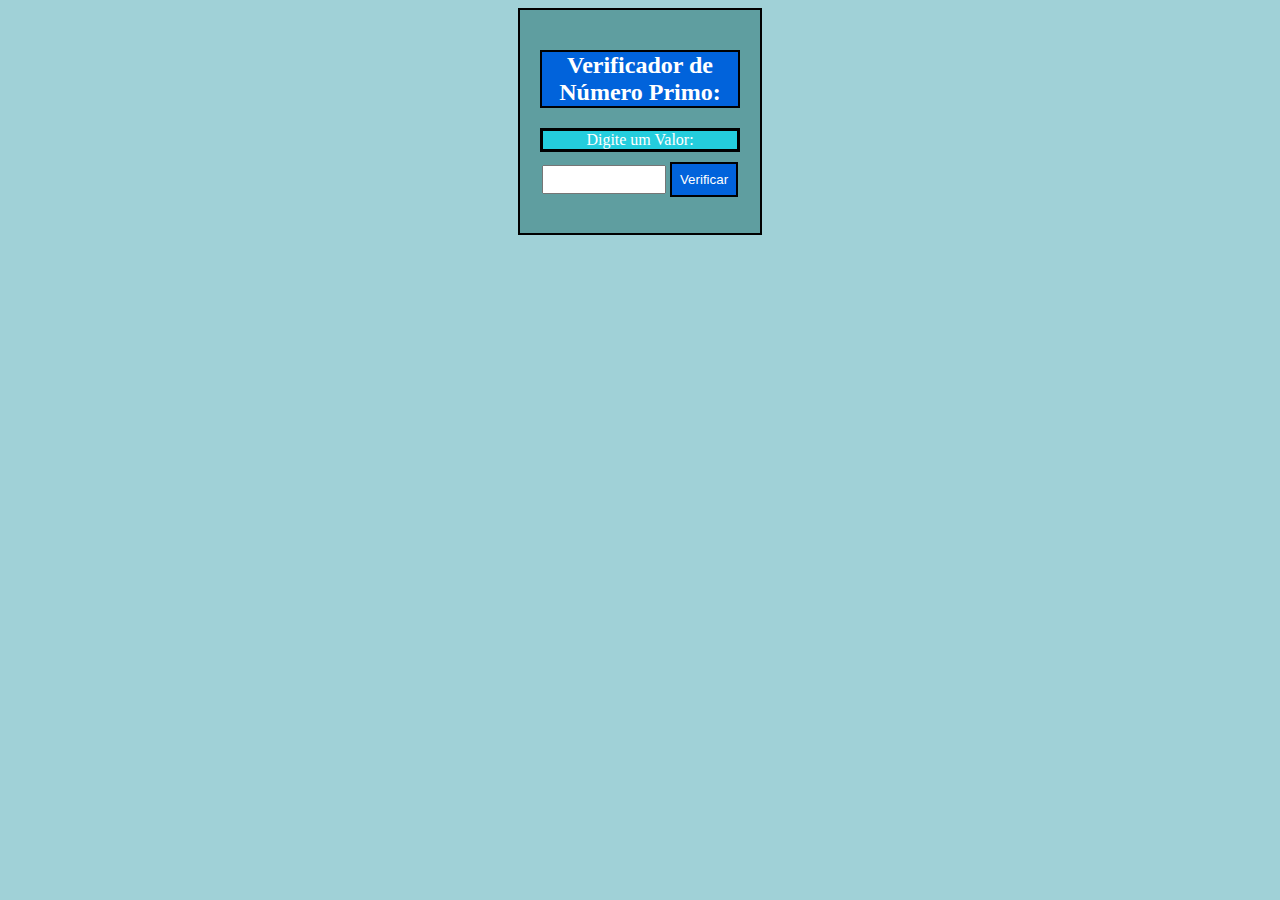
<file: prova otavio lube/extra verificador de número primo/index.html>
<!DOCTYPE html>
<html lang="en">
<head>
    <meta charset="UTF-8">
    <meta http-equiv="X-UA-Compatible" content="IE=edge">
    <meta name="viewport" content="width=device-width, initial-scale=1.0">
    <title>Verificador de Números Primos</title>
    <link rel="stylesheet" href="index.css">
    
</head>
<body>
    <div class="container">
        <h2>Verificador de Número Primo:</h2>
        
        <label for="numeroInput">Digite um Valor:</label>
        <input type="number" id="numeroInput">
        
        <button onclick="verificarPrimo()">Verificar</button>
        
        <p id="resultado"></p>
    </div>
</body>

<script>
    function verificarPrimo() {
        // Obter o número digitado pelo usuário
        var numero = document.getElementById("numeroInput").value;
        
        // Variável para armazenar se o número é primo
        var ehPrimo = true;
        
        // Verificar se o número é menor que 2 (números menores que 2 não são primos)
        if (numero < 2) {
            ehPrimo = false;
        } else {
            // Verificar se o número é divisível por algum número entre 2 e a sua raiz quadrada
            for (var i = 2; i <= Math.sqrt(numero); i++) {
                if (numero % i === 0) {
                    // Se for divisível, o número não é primo
                    ehPrimo = false;
                    break;
                }
            }
        }
        
        // Elemento HTML para exibir o resultado
        var resultadoElemento = document.getElementById("resultado");
        
        // Exibir o resultado de acordo com se o número é primo ou não
        if (ehPrimo) {
            resultadoElemento.textContent = numero + " é um número primo.";
        } else {
            resultadoElemento.textContent = numero + " não é um número primo.";
        }
    }
</script>
</html>
</file>
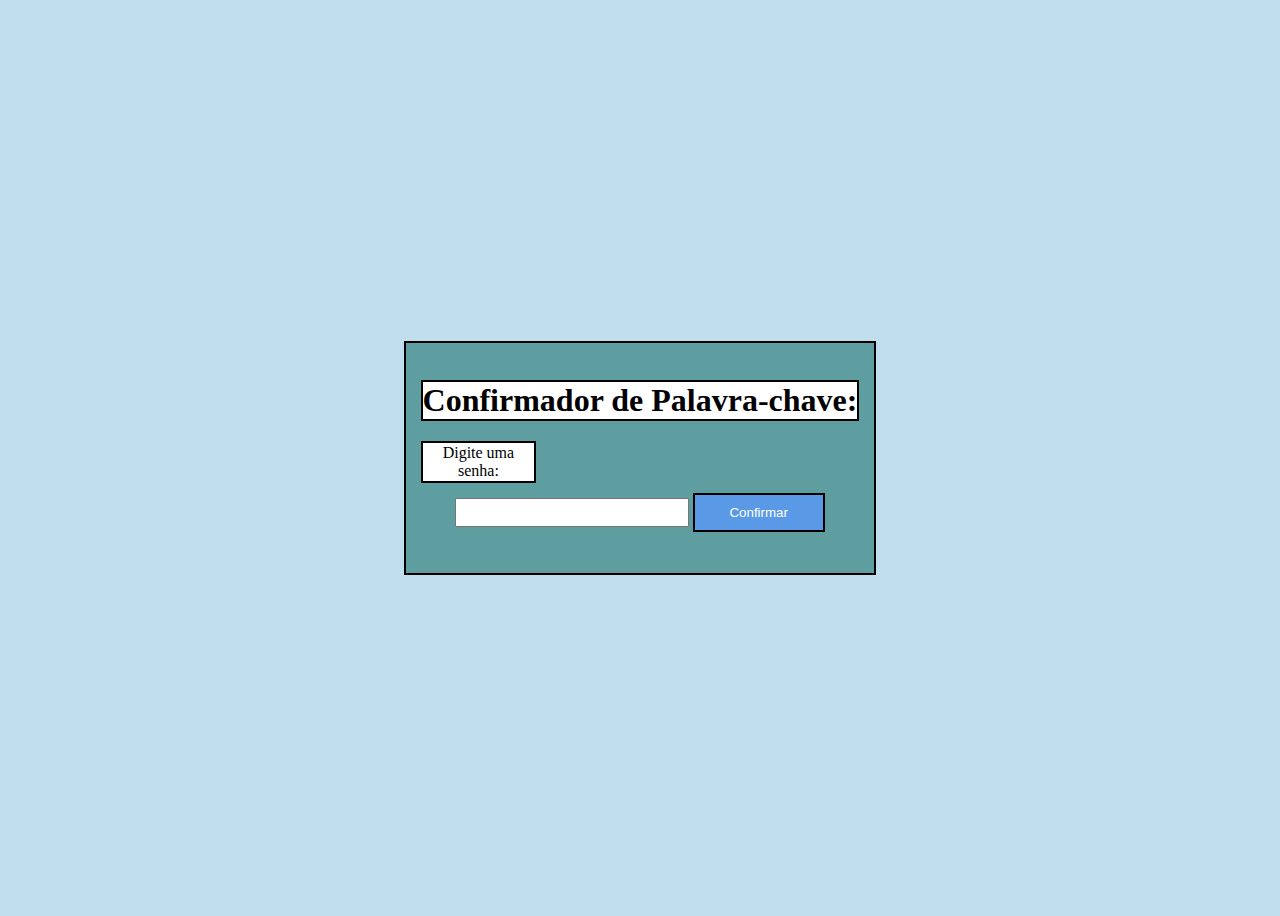
<file: prova otavio lube/validar senha/index.html>
<!DOCTYPE html>
<html lang="en">
<head>
    <meta charset="UTF-8">
    <meta http-equiv="X-UA-Compatible" content="IE=edge">
    <meta name="viewport" content="width=device-width, initial-scale=1.0">
    <title>Validador de Senha</title>
    <link rel="stylesheet" href="index.css">
</head>
<body>
    <div class="container">
        <!--Título principal -->
        <h1>Confirmador de Palavra-chave:</h1>
        
        <!-- aba para digitar a senha -->
        <label for="senhaInput">Digite uma senha:</label>
        <input type="password" id="senhaInput">
        
        <!-- Botão para  validar -->
        <button onclick="validarSenha()">Confirmar</button>
        
        <!-- exibição da validação -->
        <p id="resultado"></p>
    </div>

    <!-- Script para a  senha -->
    <script>
        function validarSenha() {
            // Senha digitada pelo cliente
            var senha = document.getElementById("senhaInput").value;
    
            // Verificação dos critérios pedidos
            var temTamanhoMinimo = senha.length >= 8;
            var temLetraMaiuscula = /[A-Z]/.test(senha);
            var temLetraMinuscula = /[a-z]/.test(senha);
            var temNumero = /\d/.test(senha);
    
            //  exibir o resultado
            var resultadoElemento = document.getElementById("resultado");
    
            // Resultado da validação
            if (temTamanhoMinimo && temLetraMaiuscula && temLetraMinuscula && temNumero) {
                resultadoElemento.textContent = "Senha válida";
            } else {
                resultadoElemento.textContent = "Senha inválida";
            }
        }
    </script>
    
</body>
</html>
</file>
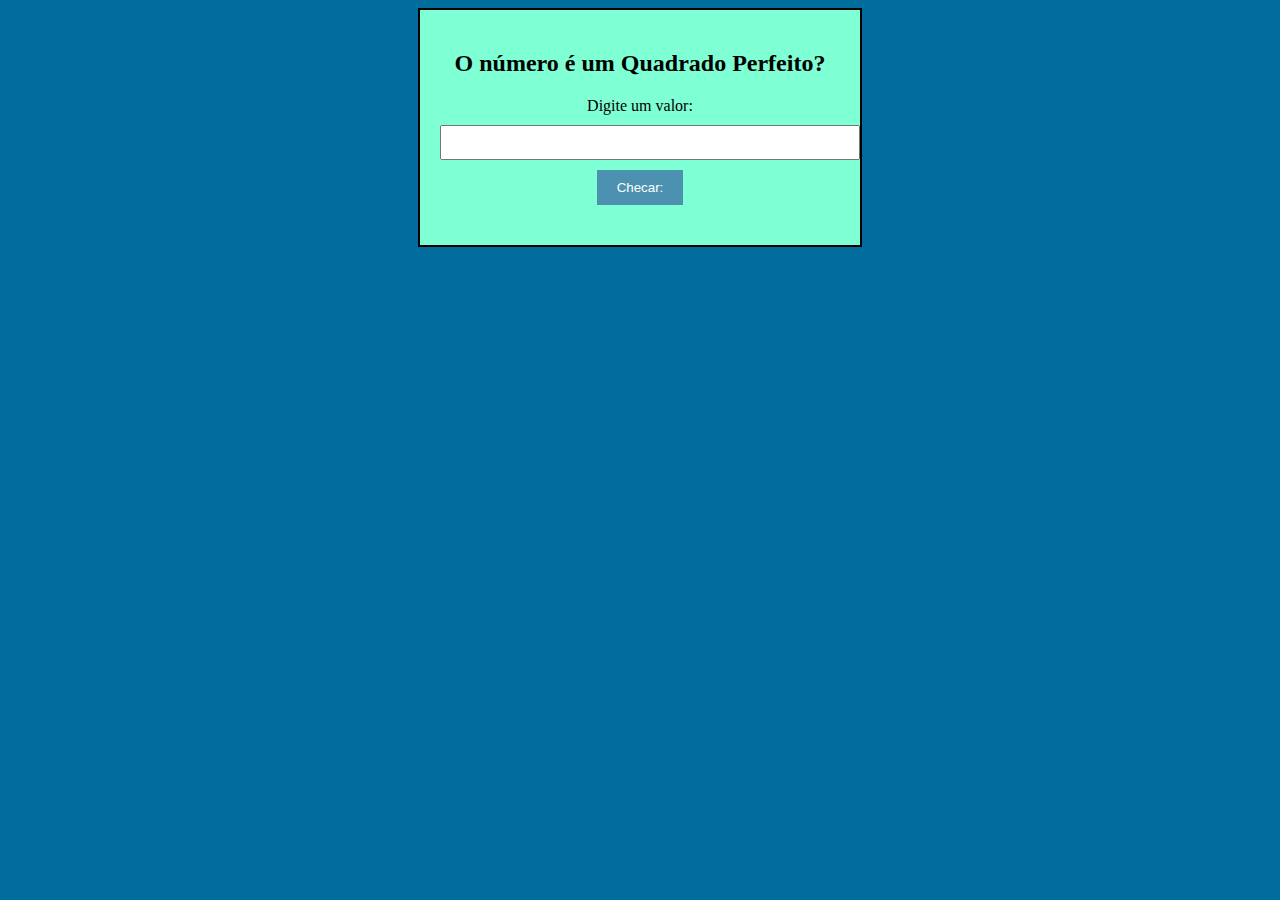
<file: prova otavio lube/verificador de quadrado perfeito/index.html>
<!DOCTYPE html>
<html lang="en">
<head>
    <meta charset="UTF-8">
    <meta http-equiv="X-UA-Compatible" content="IE=edge">
    <meta name="viewport" content="width=device-width, initial-scale=1.0">
    <title>Quadrado Perfeito?</title>
    <link rel="stylesheet" href="index.css">
</head>
<body>
    <div class="container">
        <h2>O número é um Quadrado Perfeito?</h2>
        
        <label for="numeroInput">Digite um valor:</label>
        <input type="number" id="numeroInput">
        
        <button onclick="verificarQuadradoPerfeito()">Checar:</button>
        
        <p id="result"></p>
    </div>
    
   
</body>

<script>
    function verificarQuadradoPerfeito() {
        var numero = document.getElementById("numeroInput").value;
        
        // Verificar se o número é um quadrado perfeito
        var raizQuadrada = Math.sqrt(numero);
        var ehQuadradoPerfeito = Number.isInteger(raizQuadrada);
        
        var resultadoElemento = document.getElementById("result");
        
        // Exibir o resultado da verificação
        if (ehQuadradoPerfeito) {
            resultadoElemento.textContent = numero + " é um quadrado perfeito.";
        } else {
            resultadoElemento.textContent = numero + " não é um quadrado perfeito.";
        }
    }
</script>

</html>
</file>
<file: prova otavio lube/extra verificador de número primo/index.css>
body {
    background-color: #a0d1d7;
  
}

.container {
    max-width: 200px;
    margin: 0 auto;
    padding: 20px;
    text-align: center;
    border: 2px solid black;
    background-color: cadetblue;
}

h2 {
    color: white;
    border: 2px solid black;
   
    background-color: #0163db;
}

label {
    display: block;
    margin-bottom: 10px;
    color: white;
    border: 3px solid black;
    background-color: #24cddd;
}

input[type="number"] {
    padding: 5px;
    width: 55%;
}

button {
    padding: 10px 20px;
    background-color: #0163db;
    color: white;
    border: 2px solid black;
    cursor: pointer;
    padding: 8px;
}

p#result {
    color: white;
}
</file>
<file: prova otavio lube/validar senha/index.css>
body {
    display: flex;
    justify-content: center;
    align-items: center;
    height: 100vh;
    background-color: #c0deed;
   height: 100vh;
   
}

.container {
    text-align: center;
    border: 2px solid black;
    background-color: cadetblue;
    padding: 15px;
}

h1 {
    margin-bottom: 20px;
    border: 2px solid black;
    background-color: white;
}

label {
    display: block;
    margin-bottom: 10px;
    border: 2px solid black;
    background-color: white;
    padding: 1px;
    width: 25%;
    
}

input[type="password"] {
    padding: 5px;
    width: 50%;
}

button {
    padding: 10px 20px;
    background-color: #5a99e6;
    color: white;
    border: 2px solid black;
    cursor: pointer;
    margin-bottom: 10px;
    width: 30%;
}

p#resultado {
    font-weight: bold;
}
</file>
<file: prova otavio lube/verificador de quadrado perfeito/index.css>
body{
    background-color: #006d9c;
    height: 100hv;
}
.container {
    max-width: 400px;
    margin: 0 auto;
    padding: 20px;
    text-align: center;
    border: 2px solid black;
    background-color: aquamarine;
    height: 100hv;  
}
  
  h2 {
    font-size: 24px;
    margin-bottom: 20px;
  }
  
  label {
    display: block;
    margin-bottom: 10px;
  }
  
  input[type="number"] {
    width: 100%;
    padding: 8px;
    margin-bottom: 10px;
  }
  
  button {
    padding: 10px 20px;
    background-color: #4c91af;
    color: #fff;
    border: none;
    cursor: pointer;
  }
  
  p#result {
    margin-top: 20px;
    font-weight: bold;
  }
</file>
